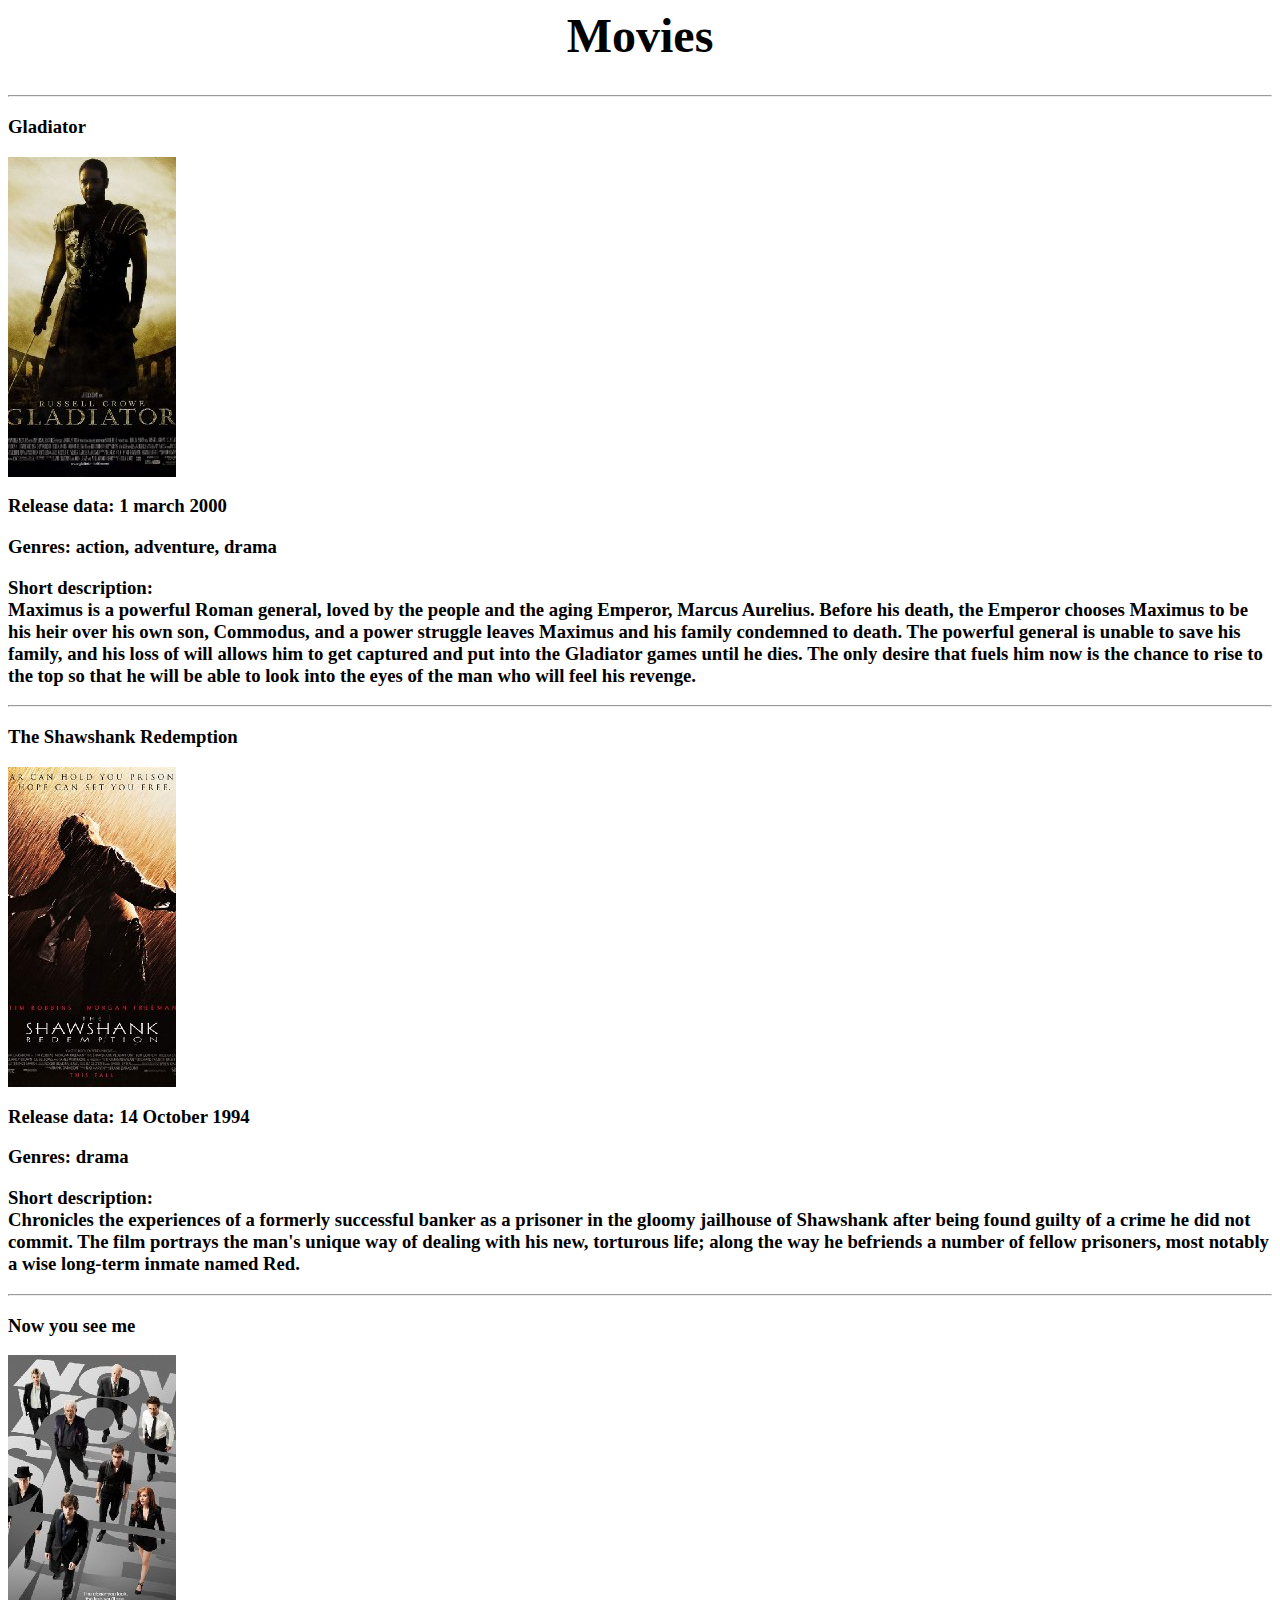
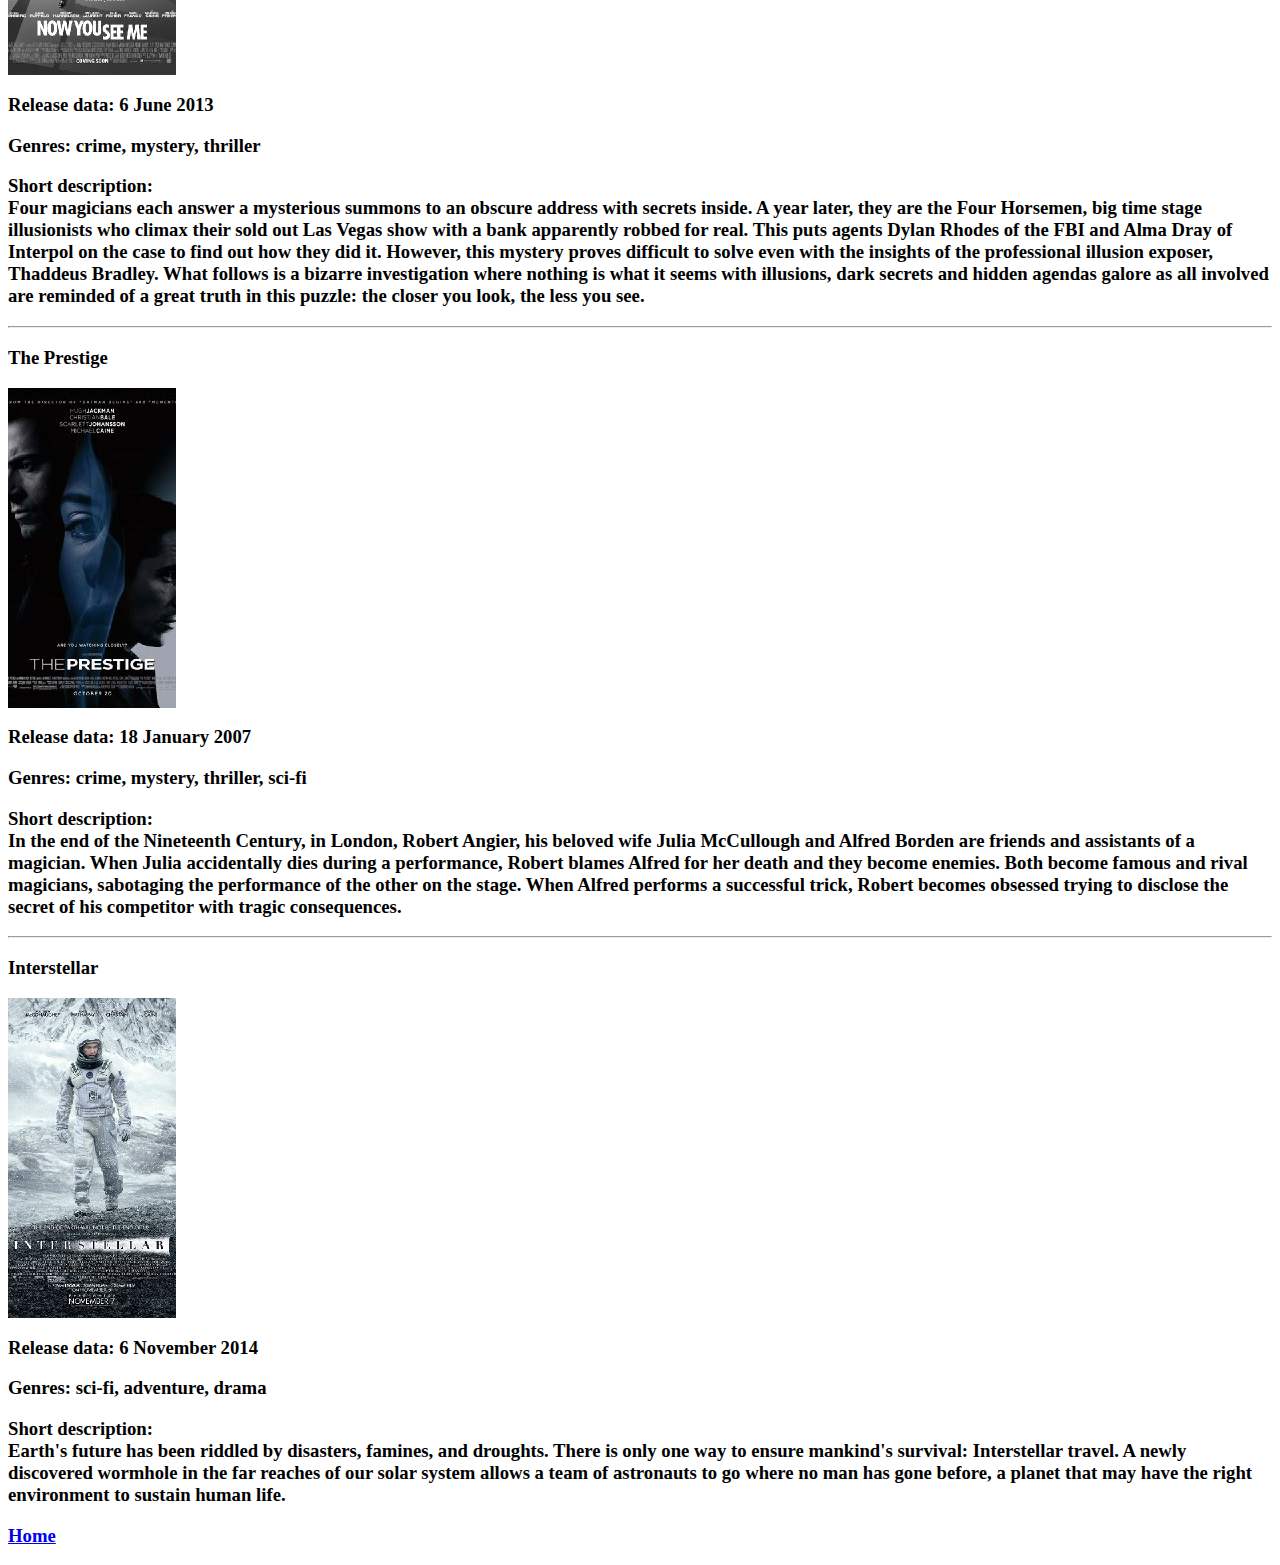
<file: Movies.html>
<html>
<head>
<title>Movies</title>
</head>
<body> 
<h1 style="text-align: center;font-size:300%;"><strong>Movies</strong></h1>
<hr>
<h3>Gladiator<h3>
<a href="https://www.imdb.com/title/tt0172495/"> <img src="Gladiator.jpg"> </a>
<p> Release data: 1 march 2000</p>
<p> Genres: action, adventure, drama</p>
<p> Short description: <br>
Maximus is a powerful Roman general, loved by the people and the aging Emperor, Marcus Aurelius. Before his death, the Emperor chooses Maximus to be his heir over his own son, Commodus, and a power struggle leaves Maximus and his family condemned to death. The powerful general is unable to save his family, and his loss of will allows him to get captured and put into the Gladiator games until he dies. The only desire that fuels him now is the chance to rise to the top so that he will be able to look into the eyes of the man who will feel his revenge. 
</p>
<hr>
<h3>The Shawshank Redemption<h3>
<a href="https://imdb.com/title/tt0111161/"> <img src="The Shawshank Redemption.jpg"> </a>
<p> Release data: 14 October 1994</p>
<p> Genres: drama</p>
<p> Short description: <br>
Chronicles the experiences of a formerly successful banker as a prisoner in the gloomy jailhouse of Shawshank after being found guilty of a crime he did not commit. The film portrays the man's unique way of dealing with his new, torturous life; along the way he befriends a number of fellow prisoners, most notably a wise long-term inmate named Red. 
</p>
<hr>
<h3>Now you see me<h3>
<a href="https://imdb.com/title/tt1670345/"> <img src="Now you see me.jpg"> </a>
<p> Release data: 6 June 2013</p>
<p> Genres: crime, mystery, thriller</p>
<p> Short description: <br>
Four magicians each answer a mysterious summons to an obscure address with secrets inside. A year later, they are the Four Horsemen, big time stage illusionists who climax their sold out Las Vegas show with a bank apparently robbed for real. This puts agents Dylan Rhodes of the FBI and Alma Dray of Interpol on the case to find out how they did it. However, this mystery proves difficult to solve even with the insights of the professional illusion exposer, Thaddeus Bradley. What follows is a bizarre investigation where nothing is what it seems with illusions, dark secrets and hidden agendas galore as all involved are reminded of a great truth in this puzzle: the closer you look, the less you see.</p>
<hr>
<h3>The Prestige<h3>
<a href="https://imdb.com/title/tt0482571/"> <img src="The prestige.jpg"> </a>
<p> Release data: 18 January 2007</p>
<p> Genres: crime, mystery, thriller, sci-fi</p>
<p> Short description: <br>
In the end of the Nineteenth Century, in London, Robert Angier, his beloved wife Julia McCullough and Alfred Borden are friends and assistants of a magician. When Julia accidentally dies during a performance, Robert blames Alfred for her death and they become enemies. Both become famous and rival magicians, sabotaging the performance of the other on the stage. When Alfred performs a successful trick, Robert becomes obsessed trying to disclose the secret of his competitor with tragic consequences.</p>
<hr>
<h3>Interstellar<h3>
<a href="https://imdb.com/title/tt0816692/"> <img src="Interstellar.jpg"> </a>
<p> Release data: 6 November 2014</p>
<p> Genres: sci-fi, adventure, drama</p>
<p> Short description: <br>
Earth's future has been riddled by disasters, famines, and droughts. There is only one way to ensure mankind's survival: Interstellar travel. A newly discovered wormhole in the far reaches of our solar system allows a team of astronauts to go where no man has gone before, a planet that may have the right environment to sustain human life.</p>
<a href="index.html">Home</a>
</body>
</html>
</file>
